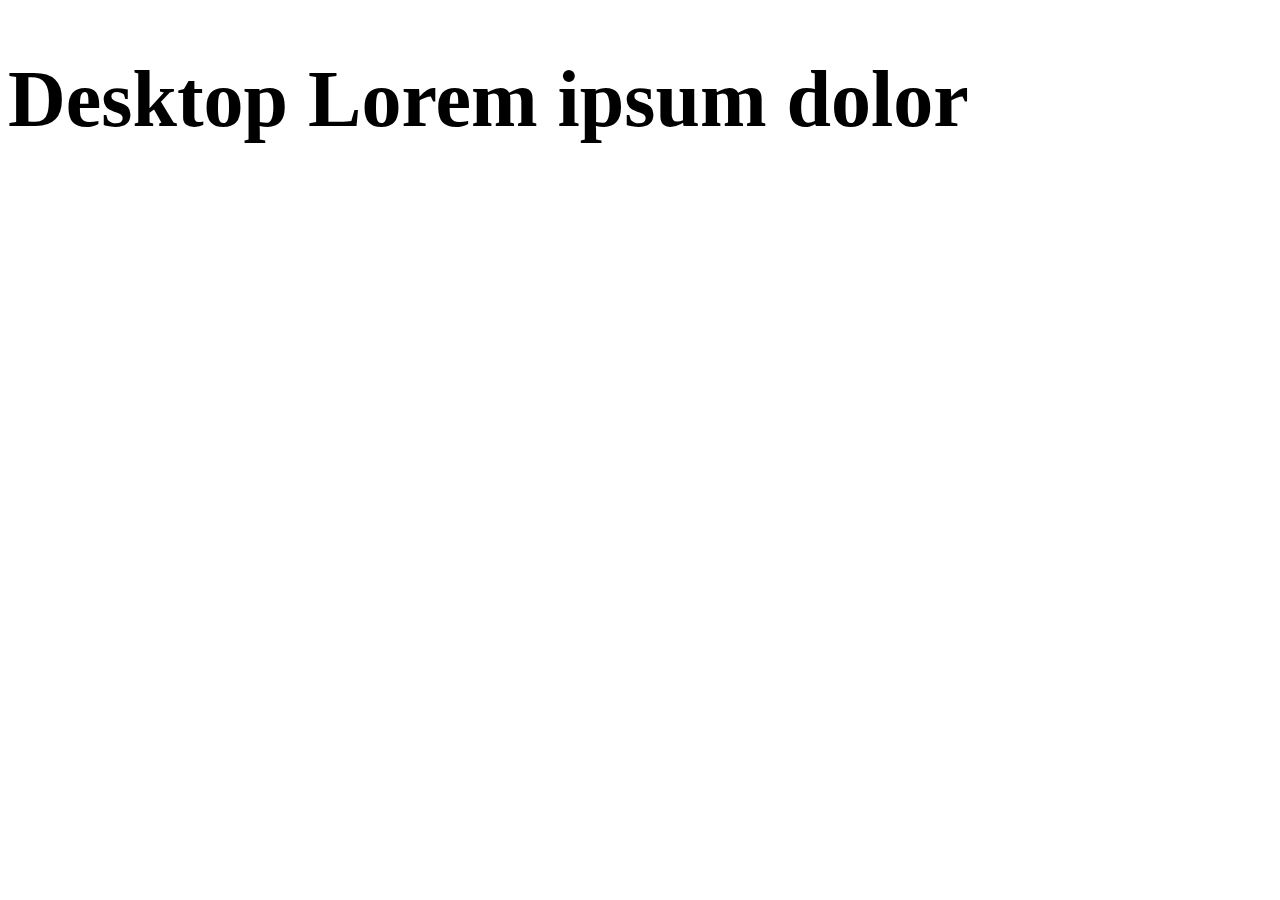
<file: responsive/desktop-first.html>
<!DOCTYPE html>
<html lang="en">

<head>
    <meta charset="UTF-8">
    <meta name="viewport" content="width=device-width, initial-scale=1.0">
    <title>Document</title>
    <style>
        h1 {
            font-size: 5rem;
        }

        @media (max-width:992px) {
            body {
                background: lightblue;
            }

            h1 {
                font-size: 3rem;
            }
        }

        @media (max-width:768px) {
            body {
                background: #20ee53;
            }

            h1 {
                font-size: 2.3rem;
            }
        }

        @media (max-width:576px) {
            body {
                background: #eac337;
            }

            h1 {
                font-size: 1.1rem;
                display: none;
            }
        }
    </style>
</head>

<body>
    <h1>Desktop Lorem ipsum dolor</h1>
</body>

</html>
</file>
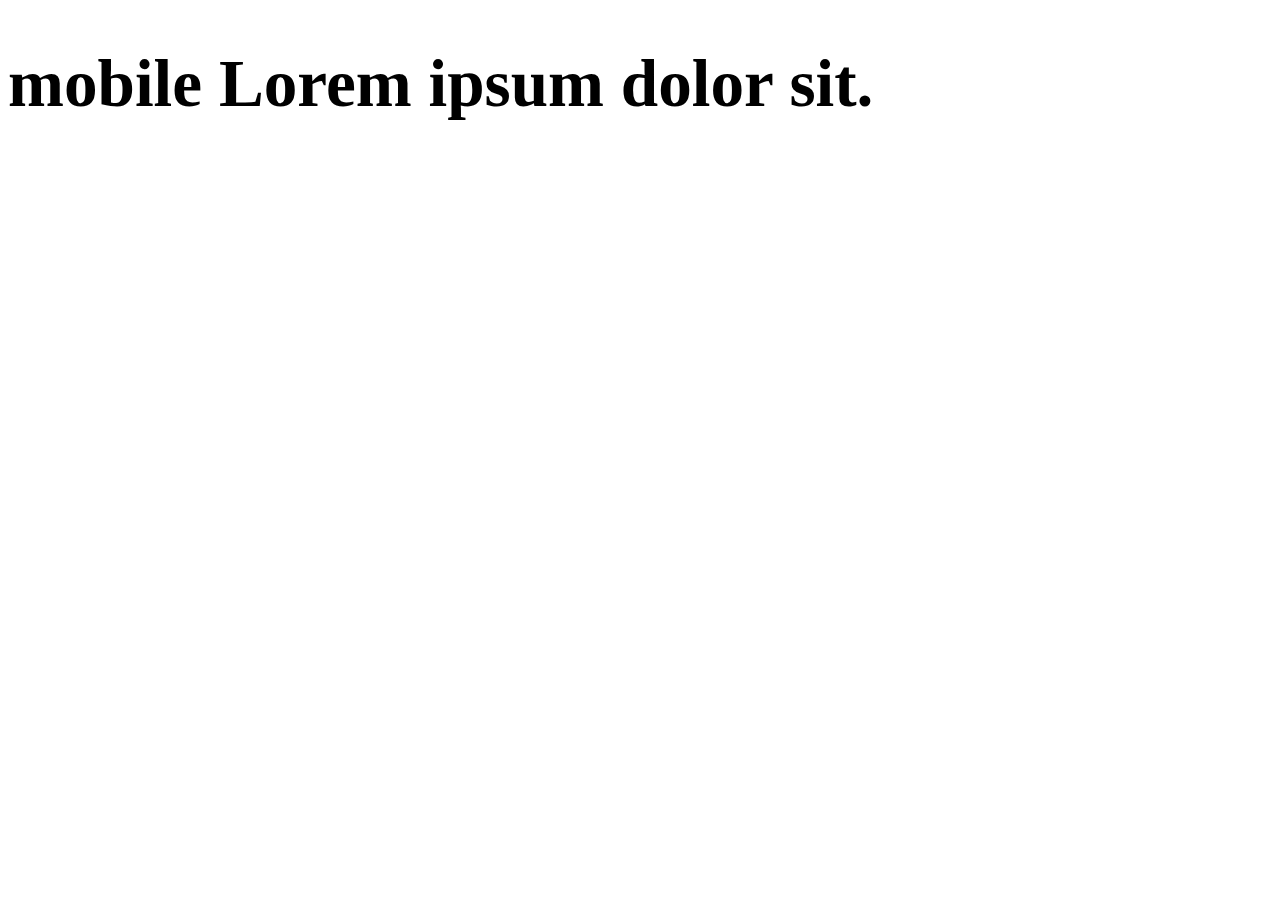
<file: responsive/mobile-first.html>
<!DOCTYPE html>
<html lang="en">

<head>
    <meta charset="UTF-8">
    <meta name="viewport" content="width=device-width, initial-scale=1.0">
    <title>Document</title>
    <style>
        h1 {
            font-size: 1rem;
        }

        @media (min-width:768px) {
            h1 {
                font-size: 2.3rem;
            }
        }

        @media (min-width:992px) {
            h1 {
                font-size: 4.2rem;
            }
        }
    </style>
</head>

<body>
    <h1>mobile Lorem ipsum dolor sit.</h1>
</body>

</html>
</file>
